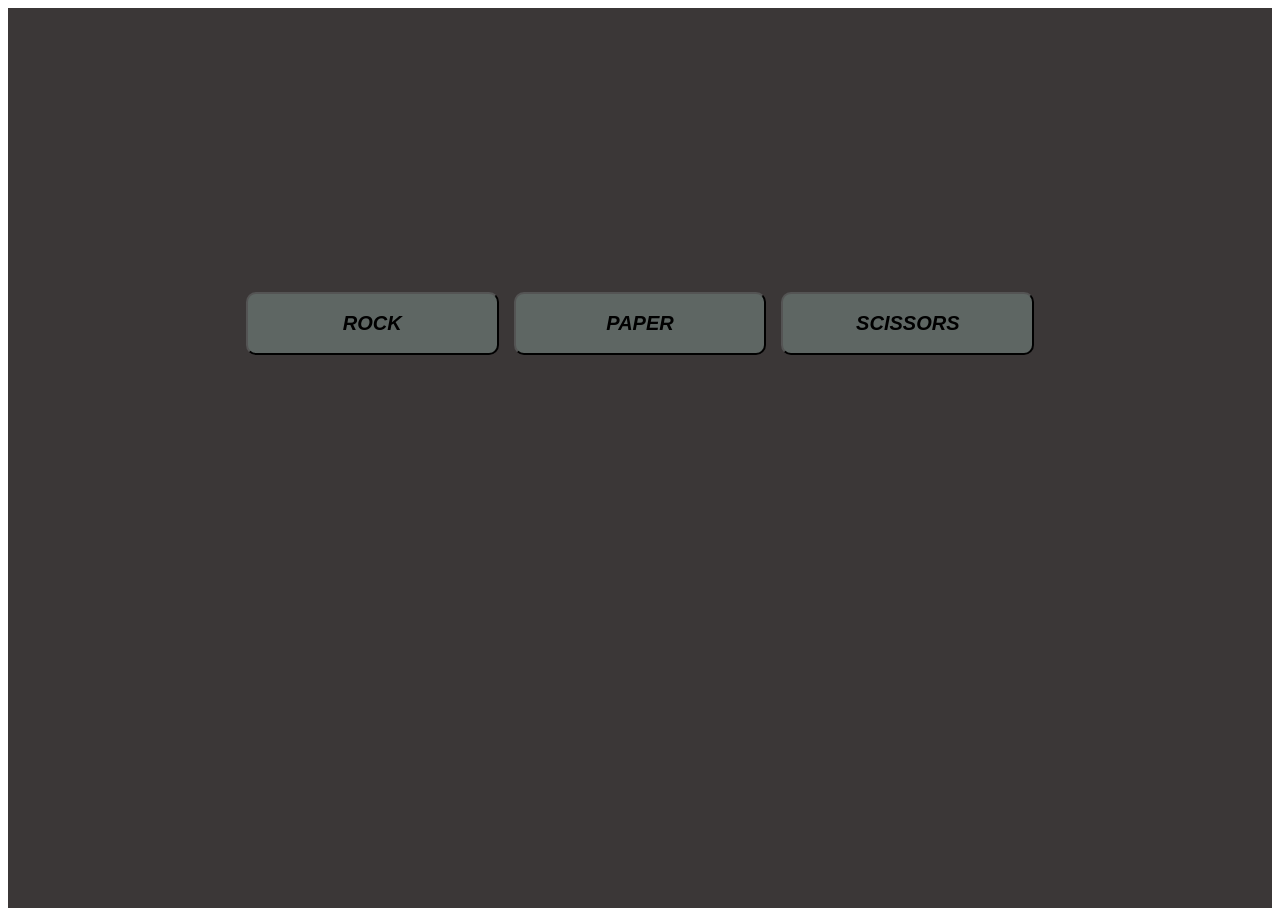
<file: index.html>
<!DOCTYPE html>
<html lang="en">
<head>
    <meta charset="UTF-8">
    <meta name="viewport" content="width=device-width, initial-scale=1.0">
    <title>Rock Paper Scissors</title>
    <script src="./index.js" defer></script>
    <link rel="stylesheet" href="./style.css">
</head>
<body>
    <div class="main"></div>
    <div class="result"></div>
</body>
</html>
</file>
<file: style.css>
.main{
    display: flex;
    gap:15px;
    height: 70vh;
    justify-content: center;
    align-items: center;
    background-color: rgb(59, 55, 55);
    color: white;
}
button{
    background-color: rgb(94, 102, 99);
    border-radius: 10px;
    width: 20%;
    height: 10%;
    font-size: 20px;
    font-weight: bold;
    font-style: italic;
}
.result{
    height: 30vh;
    text-align: center;
    background-color: rgb(59, 55, 55);
    color: white;
    font-weight: bold;
    font-style: italic;
    font-size: 50px;
}
</file>
